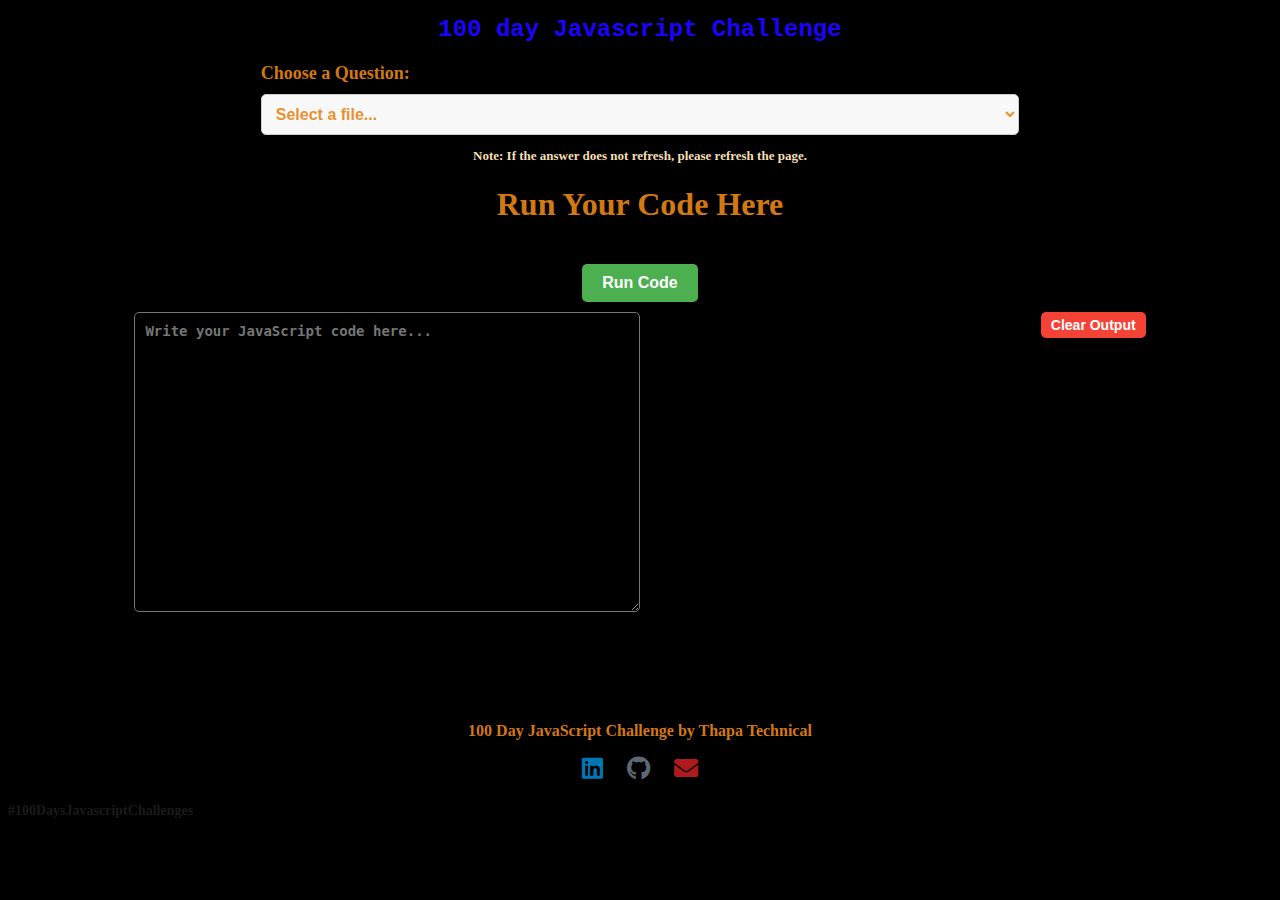
<file: index.html>
<!DOCTYPE html>
<html lang="en">
<head>
    <meta charset="UTF-8">
    <meta name="viewport" content="width=device-width, initial-scale=1.0">
    <title>Display JavaScript Files</title>
    <link rel="stylesheet" href="style.css">
    <link rel="stylesheet" href="https://cdnjs.cloudflare.com/ajax/libs/font-awesome/5.15.4/css/all.min.css">

</head>
<body>
    <h1 class="heading">100 day Javascript Challenge</h1>
<div class="javascript" style="height:auto;">


    <div class="jsFiles">
        <label for="jsFiles" class="question">Choose a Question:</label>
        <select id="jsFiles" onchange="loadSelectedFile()">
            <option value="">Select a file...</option>
            <option value="day1_checkTriangle.js">Day 1 - Check Triangle <span class="difficulty">Easy</span></option>
            <option value="day2_findLongChar.js">Day 2 - Find Long Character <span class="difficulty">Intermediate</span></option>
            <option value="day3_hashTag.js">Day 3 - Convert to Hashtag <span class="difficulty">Intermediate</span></option>
            <option value="day4_repeat.js">Day 4 - Repeat Number in JavaScript <span class="difficulty">Easy</span></option>
            <option value="day5_sort.js">Day 5 - Sort the Array <span class="difficulty">Easy</span></option>
            <option value="day6_palindrome.js">Day 6 - Check the string palindrome <span class="difficulty">Easy</span></option>
            <option value="day7_maxNum.js">Day 7 - Find the highest Number <span class="difficulty">Easy</span></option>
            <option value="day8_factorial.js">Day 8 - Find factorial <span class="difficulty">Intermediate</span></option>
            <option value="day9_average.js">Day 9 - Find the average <span class="difficulty">Intermediate</span></option>
            <option value="day10_arrayEqual.js">Day 10 - Check if arrays are equal <span class="difficulty">Easy</span></option>
            <!-- Add options for other JavaScript files -->
            <option value="day11_sumOfDigit.js">Day 11 - Sum of digits <span class="difficulty">Intermediate</span></option>
            <option value="day12_removeDuplicate.js">Day 12 - Remove duplicates <span class="difficulty">Intermediate</span></option>
            <option value="day13_countVowel.js">Day 13 - Count vowels <span class="difficulty">Intermediate</span></option>
            <option value="day14_isPowerOfTwo.js">Day 14 - Check if a number is power of two <span class="difficulty">Intermediate</span></option>
            <option value="day15_sumOfArraySquare.js">Day 15 - Sum of squares of array elements <span class="difficulty">Intermediate</span></option>
            <option value="day16_findMin.js">Day 16 - Find the minimum number <span class="difficulty">Intermediate</span></option>
            <option value="day17_camelCase.js">Day 17 - Convert to camel case <span class="difficulty">Intermediate</span></option>
            <option value="day18_isUpperOrLowerCase.js">Day 18 - Check if character is upper or lower case <span class="difficulty">Intermediate</span></option>
            <option value="day19_checkStart.js">Day 19 - Check if string starts with a given substring <span class="difficulty">Intermediate</span></option>
            <option value="day20_reverseString.js">Day 20 - Reverse a string <span class="difficulty">Intermediate</span></option>
            <option value="day21_findMedium.js">Day 21 - Find the medium number in an array <span class="difficulty">Intermediate</span></option>
            <option value="day22_findMedian.js">Day 22 - Find the median of an array <span class="difficulty">Intermediate</span></option>
            <option value="day23_repeatedValueInarray.js">Day 23 - Find repeated values in an array <span class="difficulty">Intermediate</span></option>
            <option value="day24_findMode.js">Day 24 - Find the mode of an array <span class="difficulty">Intermediate</span></option>
            <option value="day25_findFact.js">Day 25 - Find factorial <span class="difficulty">Intermediate</span></option>
            <option value="day26_fibonacciRecursion.js">Day 26 - Find Fibonacci using recursion <span class="difficulty">Intermediate</span></option>
            <option value="day27_repeatString.js">Day 27 - Repeat the string <span class="difficulty">Intermediate</span></option>
            <option value="day28_truncateString.js">Day 28 - Turncate String <span class="difficulty">Intermediate</span></option>


        </select>
        <p style="color: wheat; font-size: small; text-align: center;">Note: If the answer does not refresh, please refresh the page.</p>

    </div>
    
    

    <div class="answer">
        <h3 >Question:- <p id="question"></p></h3>
        <h3>Sample:- <p id="output"></p></h3>
        <button onclick="showAnswer()" class="answercode">Show Answer Code</button>
    
        <div class="code">
            <pre id="code" style="display: none;"></pre>
            <!-- Button for copying the code -->
            <button onclick="copyCode()" class="copyButton">Copy Code</button>
        </div>
    </div>
   
   
    </div>

    <!--Code Compile-->
    <div>
        <h1 style="text-align: center;">Run Your Code Here</h1>
        <div class="container" id="container">
            <button onclick="runCode()" class="run-button">Run Code</button>
            <div class="codecompile">
                <div class="codeInput">      
                    <textarea id="codeInput" class="code-input" placeholder="Write your JavaScript code here..."></textarea>
                </div>
                <div class="output">
                    <div class="output-toolbar">
                        <button onclick="clearOutput()" class="clear-button">Clear Output</button>
                    </div>
                    <p id="outputText" class="output-area"></p>
                </div>
            </div>
        </div>
    </div>
    <!-- Footer Section -->
<footer>
    <p>100 Day JavaScript Challenge by Thapa Technical </p>
    <div class="social-icons">
        <a href="https://www.linkedin.com/in/finasor" target="_blank"><i class="fab fa-linkedin" style="color:#0077b5 ;"></i></a>
        <a href="https://github.com/Chinmaya0011" target="_blank"><i class="fab fa-github" style="color:#5c6873	;"></i></a>
        <a href="mailto:imchinu17@gmail.com" target="_blank"><i class="fas fa-envelope" style="color:rgb(175, 27, 27);"></i></a>
    </div>
</footer>

    <script src="script.js">
     
    </script>


</body>
</html>
</file>
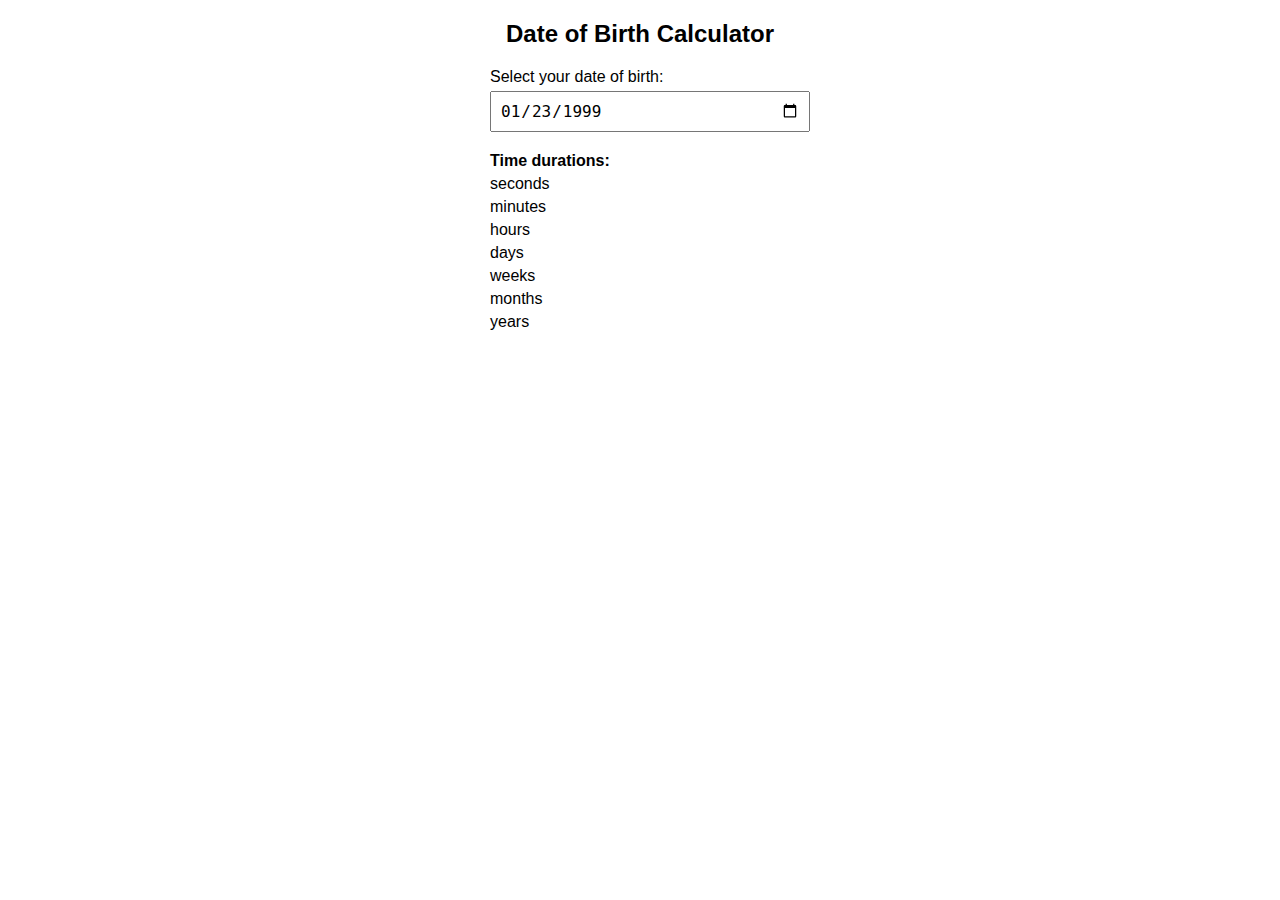
<file: day34_birth day count/index.html>
<!DOCTYPE html>
<html lang="en">
<head>
    <meta charset="UTF-8">
    <meta name="viewport" content="width=device-width, initial-scale=1.0">
    <title>Date of Birth</title>
    <link rel="stylesheet" href="style.css">
</head>
<body>
    <h2>Date of Birth Calculator</h2>
    <div class="input-container">
        <label for="date">Select your date of birth:</label>
        <input type="date" id="date" value="1999-01-23" onchange="DateOfBirth()">
    </div>

    <div class="results">
        <p><strong>Time durations:</strong></p>
        <p><span id="totalSeconds"></span> seconds</p>
        <p><span id="totalMinutes"></span> minutes</p>
        <p><span id="totalHours"></span> hours</p>
        <p><span id="totalDays"></span> days</p>
        <p><span id="totalWeeks"></span> weeks</p>
        <p><span id="totalMonths"></span> months</p>
        <p><span id="totalYears"></span> years</p>

        <p><span id="nextBirthday"></span></p>
    </div>
</body>
<script src="script.js"></script>
</html>
</file>
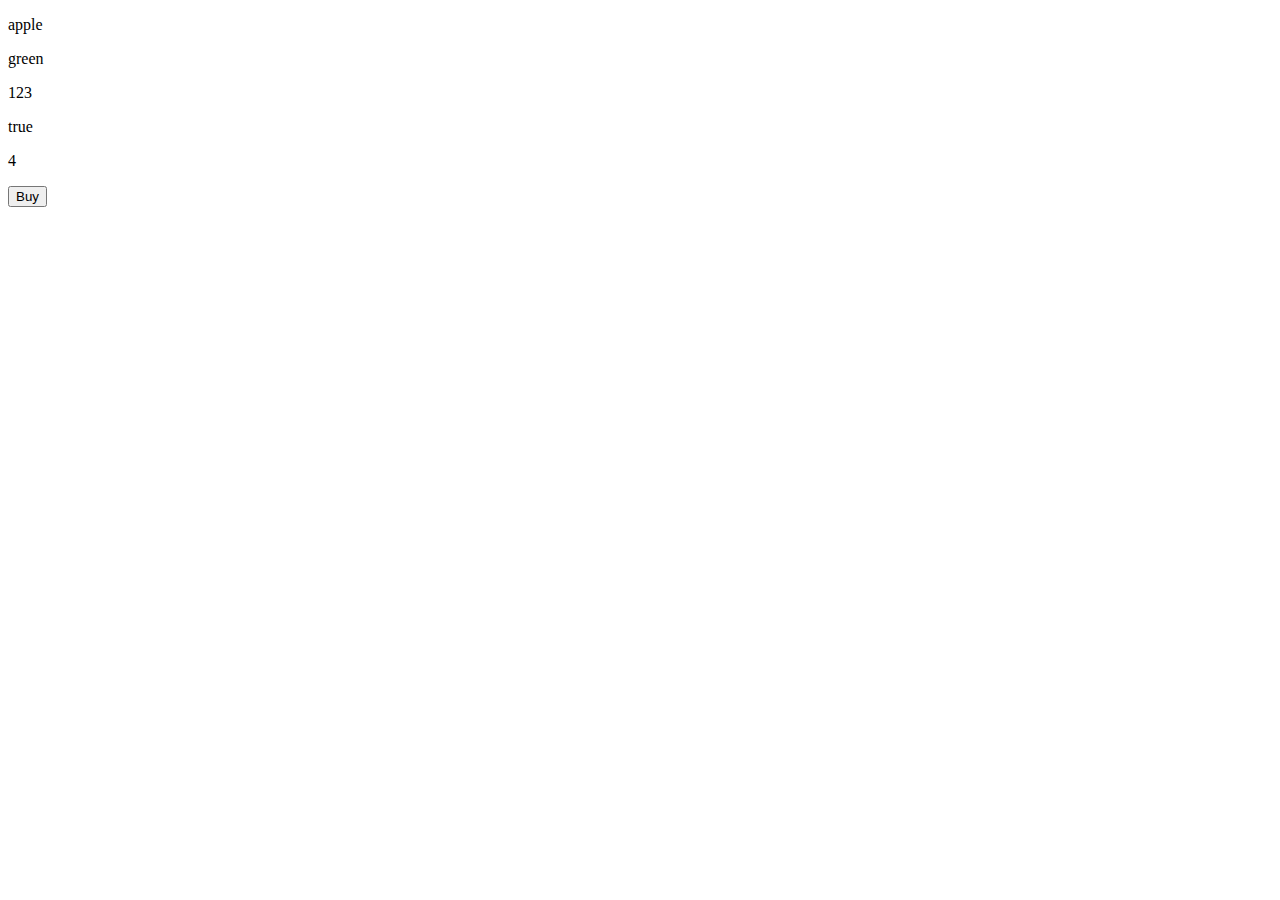
<file: day65.html>
<!DOCTYPE html>
<html lang="en">
<head>
    <meta charset="UTF-8">
    <meta name="viewport" content="width=device-width, initial-scale=1.0">
    <title>Document</title>
</head>
<body>
    <div id="food">
        
    </div>
    <button id="buy" onclick="handleBuy()">Buy</button>
</body>
<script src="day65_reactFunction.js"></script>
</html>
</file>
<file: style.css>
*{
    color: rgba(232, 134, 22, 0.91);
    font-weight: bold;
    background-color: #000000;
    
}
body::after {
    content: '#100DaysJavascriptChallenges';
    position: fixed;
    font-size: 14px; /* Set the font size to 14px */
    color: rgba(255, 255, 255, 0.1); /* Adjust the color and opacity of the text */
    pointer-events: none; /* Ensure the text doesn't interfere with mouse events */
    z-index: 9999; /* Ensure the text appears on top of other elements */
    width: 100%; /* Set the width of the text */
    height: 100%; /* Set the height of the text */
    background-image: repeating-linear-gradient(0deg, transparent, transparent 200px, rgba(255, 255, 255, 0.1) 200px, rgba(255, 255, 255, 0.1) 400px), repeating-linear-gradient(90deg, transparent, transparent 200px, rgba(255, 255, 255, 0.1) 200px, rgba(255, 255, 255, 0.1) 400px); /* Repeat the text every 200px horizontally and vertically */
    background-size: 200px 200px, 200px 200px; /* Set the size of each repetition */
    background-attachment: fixed; /* Ensure the background stays fixed while scrolling */
    background-position: 0 0, 0 0; /* Set the initial background position */
}


  
.heading {
    text-align: center;
    font-size: 24px;
    color: #1c03fd;
    margin-bottom: 20px;
    font-family: 'Courier New', Courier, monospace;
    
}

.javascript {
    
    margin: 0 auto;
    width: 60%;
}

/* Styling for the question label */
.question {
    font-size: 18px;
    margin-bottom: 10px;
    display: block;
}

.jsFiles {
    width: 100%;
    margin: 0 auto;
}

.jsFiles select {
    width: 100%;
    padding: 10px;
    font-size: 16px;
    border: 1px solid #ccc;
    border-radius: 5px;
    background-color: #f8f8f8;
}

.jsFiles option {
    padding: 10px;
    font-size: 16px;
}

.difficulty {
    color: black;
}

.difficulty.easy {
    color: green;
}

.difficulty.intermediate {
    color: orange;
}

.difficulty.hard {
    color: red;
}

.answer {
    display: none;
    position: relative;
}

.code {
    color: red;
    position: relative;
}

.copyButton {
    display: none;
    position: absolute;
    top: 10px;
    right: 10px;
    width: 100px;
    margin-bottom: 10px;
    background-color: #bcd2bc;
    color: #000;
    border-radius: 5px;
    padding: 5px 10px;
    border: none;
    cursor: pointer;
}

.copyButton:hover {
    background-color: #45a049;
}

/* Styling for the question title */
#question {
    font-size: 20px;
    margin-bottom: 10px;
}

/* Styling for the output */
#output {
    font-size: 18px;
    margin-bottom: 20px;
}

/* Styling for the answer code button */
.answercode {
    padding: 10px 20px;
    background-color: #007bff;
    color: #fff;
    border: none;
    border-radius: 5px;
    cursor: pointer;
    transition: background-color 0.3s ease-in-out, transform 0.3s ease-in-out;
}

.answercode:hover {
    background-color: #0056b3;
    transform: translateY(-3px);
}

/* Styling for the code block */
#code {
    font-size: 16px;
    background-color: #000;
    color: #ff0101;
    padding: 20px;
    border-radius: 5px;
    overflow-x: auto;
    margin-top: 20px;
}

/* Media queries for responsiveness */
@media only screen and (max-width: 468px) {
    .javascript {
        margin: 0 auto;
        width: 90%;
    }
    .heading {
        font-size: 20px;
    }
    .jsFiles select {
        font-size: 14px;
    }
    .answercode {
        font-size: 14px;
    }
    #code {
        font-size: 14;
    }}

    footer {
        color: #fff9f9; /* Change the text color as needed */
        padding: 20px;
        text-align: center;
    }
    
    .social-icons {
        margin-top: 10px;
    }
    
    .social-icons a {
        color: #fff; /* Change the icon color as needed */
        margin: 0 10px;
        font-size: 24px; /* Adjust the icon size as needed */
        text-decoration: none;
    }
    
    .social-icons a:hover {
        color: #00f; /* Change the icon color on hover as needed */
    }

    .container {
        width: 80%;
        margin: 0 auto;
        padding: 20px;
    }
    
    .run-button {
        display: block;
        margin: 0 auto;
        padding: 10px 20px;
        font-size: 16px;
        background-color: #4CAF50;
        color: white;
        border: none;
        border-radius: 5px;
        cursor: pointer;
    }
    
    .codecompile {
        display: flex;
        justify-content: space-between;
       margin-top: 10px;
    }
    
    .codeInput,
    .output {
        width: 50%;
    }
    
    .code-input,
    .output-area {
        width: 100%;
        height: 300px; /* Adjust height as needed */
        padding: 10px;
        font-size: 14px;
        color: rgb(255, 255, 255);
        border-radius: 5px;
        box-sizing: border-box; /* Ensures padding is included in the width */
    }
    
    
    .output-toolbar {
        display: flex;
        justify-content: flex-end;
        margin-bottom: 10px;
    }
    
    .clear-button {
        padding: 5px 10px;
        font-size: 14px;
        background-color: #f44336;
        color: white;
        border: none;
        border-radius: 5px;
        cursor: pointer;
    }
    
    .clear-button:hover {
        background-color: #d32f2f;
    }
</file>
<file: day34_birth day count/style.css>
body {
    font-family: Arial, sans-serif;
    margin: 0;
    padding: 0;
}

h2 {
    text-align: center;
}

.input-container {
    margin: 20px auto;
    width: 300px;
}

.input-container label {
    display: block;
    margin-bottom: 5px;
}

.input-container input[type="date"] {
    width: 100%;
    padding: 8px;
    font-size: 16px;
}

.results {
    margin: 20px auto;
    width: 300px;
}

.results p {
    margin: 5px 0;
}

.results strong {
    font-weight: bold;
}

.results span {
    font-weight: bold;
}
</file>
